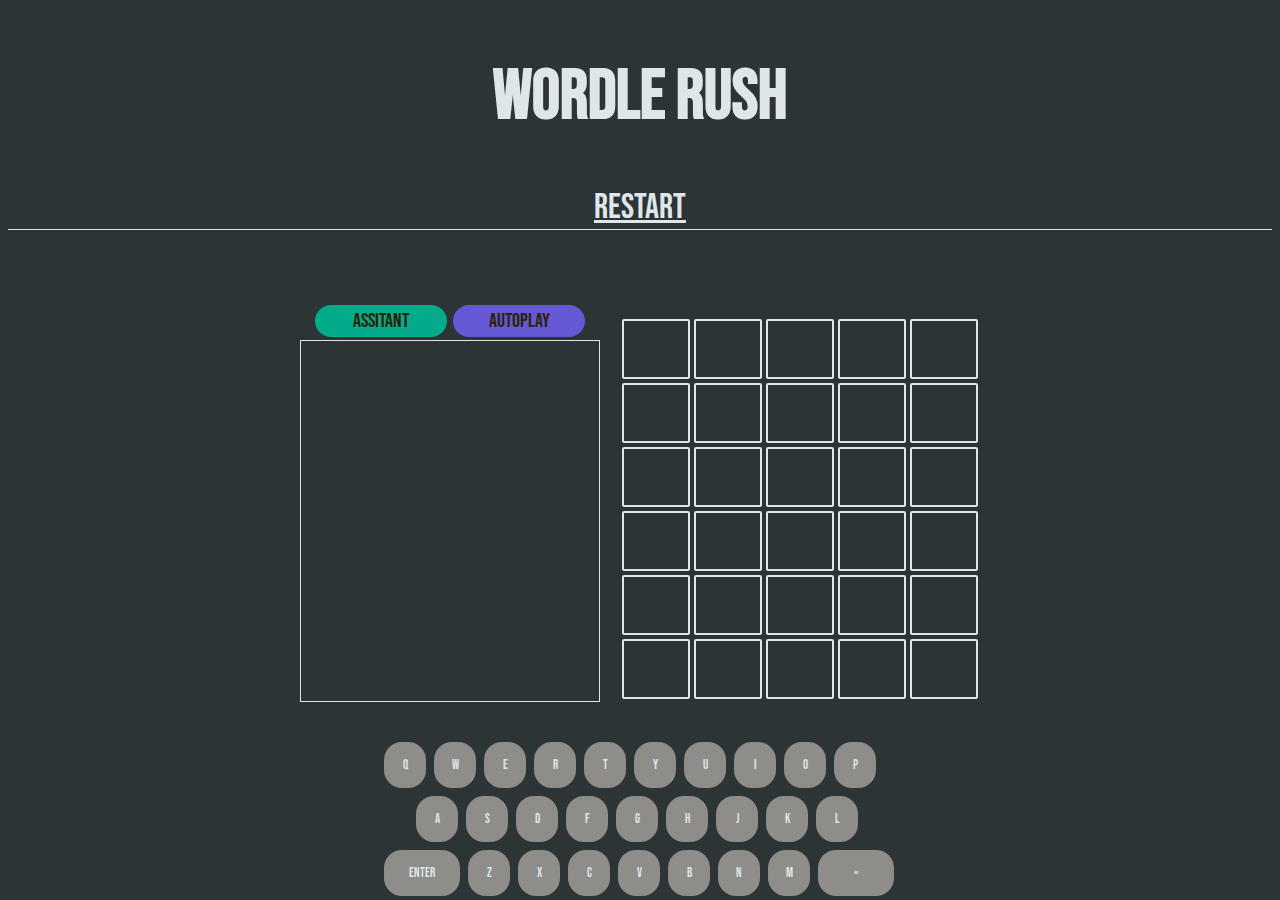
<file: index.html>
<!DOCTYPE html>
<html lang="en">
	<head>
		<meta charset="UTF-8">
		<title>WordleRush</title>
		<link rel="stylesheet" href="style.css"/>
		<link rel="preconnect" href="https://fonts.googleapis.com">
<link rel="preconnect" href="https://fonts.gstatic.com" crossorigin>
<link href="https://fonts.googleapis.com/css2?family=Bebas+Neue&display=swap" rel="stylesheet">
	</head>
	<body>
		<div class="game-container">
			<div class="title-container"> 
				<h1>Wordle Rush</h1>
				<a href="javascript:location.reload(true)">Restart</a>
			</div>	
			<div class="message-container"></div>
			<div class ="central-view">
				<div class="assistant-container">
					<div class="menu-buttons-container">
						<button class="assistant-button" onclick="toggleAssistant()">Assitant</button>
						<button class="autoplay-button" pressed=false onClick="autoPlay()">Autoplay</button>
					</div>
					<div class="assistant-list"></div>
				</div>
				<div class="map-container"></div>
			</div>
			<div class="keyboard-container"></div>
		</div>
	</body>
	<script src="possible_words.js"></script>
	<script src="allowed_words.js"></script>
	<script src="app.js"></script>
	<script src="assistant.js"></script>
</html>
</file>
<file: style.css>
* {
	color: #dfe6e9;
	font-family: 'Bebas Neue', cursive;
}

body {
	background-color: #2d3436;
}

.game-container {
	height: 90vh;
	display: flex;
	flex-direction: column;
	justify-content: space-between;
	align-items: center;
}

.navigation-bar {
	list-style-type:none;
	display: flex;
	justify-content: space-evenly;
}

.title-container {
	text-align: center;
	font-size: 35px;
	width: 100%;
	border-bottom: solid 1px #dfe6e9;
}

.map-container {
	width: 360px;
	align-items: center;
	align-content: center;
}

.keyboard-container {
	height: 40px;
	width: 520px;
	display: flex;
	flex-wrap: wrap;
	margin-bottom: 40px;
	align-items: center;
}

.keyboard-container button {
	width: 42px;
	height: 46px;
	border-radius: 18px;
	border: none;
	background-color: rgb(143, 141, 137);
	margin: 4px;
}

.keyboard-container button:nth-child(11) {
	margin-left: 36px;
}


.keyboard-container button:nth-child(20),
.keyboard-container button:nth-child(28) {
	width: 76px;
}

.central-view {
	display: flex;
	flex-wrap: wrap;
	flex-direction: row;
	justify-content: space-evenly;
	align-items: center;
}

.assistant-container {
	display: flex;
	flex-direction: column;
	width: 300px;
	overflow: hidden;
	margin-right: 20px;
	margin-bottom: 15px;
	text-align: center;
}

.menu-buttons-container {
	display: flex;
	flex-direction: row;
	justify-content: space-between;
	
}

.autoplay-button {
	background-color: #6c5ce7;
	border: none;
	opacity: 90%;
	border-radius: 35px;
	width: 178px;
	height: 30px;
	font-size: 20px;
	margin: 3px;
	margin-right: 15px;
	box-sizing:content-box;
	color:rgb(46, 32, 3);
}
.assistant-button {
	background-color: #00b894;
	border: none;
	opacity: 90%;
	border-radius: 35px;
	width: 178px;
	height: 30px;
	font-size: 20px;
	margin: 3px;
	margin-left: 15px;
	box-sizing:content-box;
	color:rgb(46, 32, 3);
}

.solve-button {
	background-color: #74b9ff;
	border: none;
	opacity: 90%;
	border-radius: 35px;
	width: 178px;
	height: 30px;
	font-size: 20px;
	margin: 3px;
	margin-left: 55px;
	box-sizing:content-box;
	color:rgb(46, 32, 3);
}
.assistant-list {
	height: 360px;
	overflow-y: scroll;
	max-height: 720px;
	border: 1px solid #dfe6e9
}
.suggestion {
	font-size: 25px;
	margin: 10px;
}

.suggestion-solo {
	font-size: 25px;
	margin: 30px;
}
.map-container div {
	display: flex;
}

.map-container .tile {
	width: 260px;
	height: 60px;
	border: 2px solid #dfe6e9;
	border-radius: 2px;
	box-sizing: border-box;
	display: flex;
	margin: 2px;
	justify-content: center;
	align-items: center;
}

.message-container {
	height: 30px;
}

.message-container p {
	opacity: 0;
	font-size: 50px;
	animation-name: fade-in;
	animation-duration: 5s;
	background-color: #d63031;
	border-radius: 25px;
	padding: 10px;
	margin: 0;
}

.tile.flip {
	animation: 0.5s linear flipping;
}

@keyframes flipping {
	0% {
		transform: rotateX(0deg);
	}
	50% {
		transform: rotateX(90deg);
	}
	100% {
		transform: rotateX(0deg);
	}
}

@keyframes fade-in {
	0% { opacity: 0; }
	20% { opacity: 1; }
	80% { opacity: 1; }
	100% { opacity: 0; }
}


.grey-overlay {
	background-color: #636e72 !important;
	border: none !important;
}

.yellow-overlay {
	background-color: #e6be0c !important;
	border: none !important;
}

.green-overlay {
	background-color: #1ec93b !important;
	border: none !important;
}

@media screen and (max-width: 960px) {
	.game-container {
		align-items: flex-end;
		justify-content: end;
	}
	.central-view {
		flex-direction: column;
		justify-content: space-evenly;
		align-items: center;
		margin: 0;
	}
	.keyboard-container {
		width: 260px;
		margin: 0;
	}

	.keyboard-container button {
		width: 21px;
		height: 23px;
		border-radius: 12px;
		margin: 2px;
	}

	.keyboard-container button:nth-child(11) {
		margin-left: 18px;
	}
	
	
	.keyboard-container button:nth-child(20) {
		width: 49px;
	}

	.keyboard-container button:nth-child(28) {
		width: 28px;
	}
}
</file>
